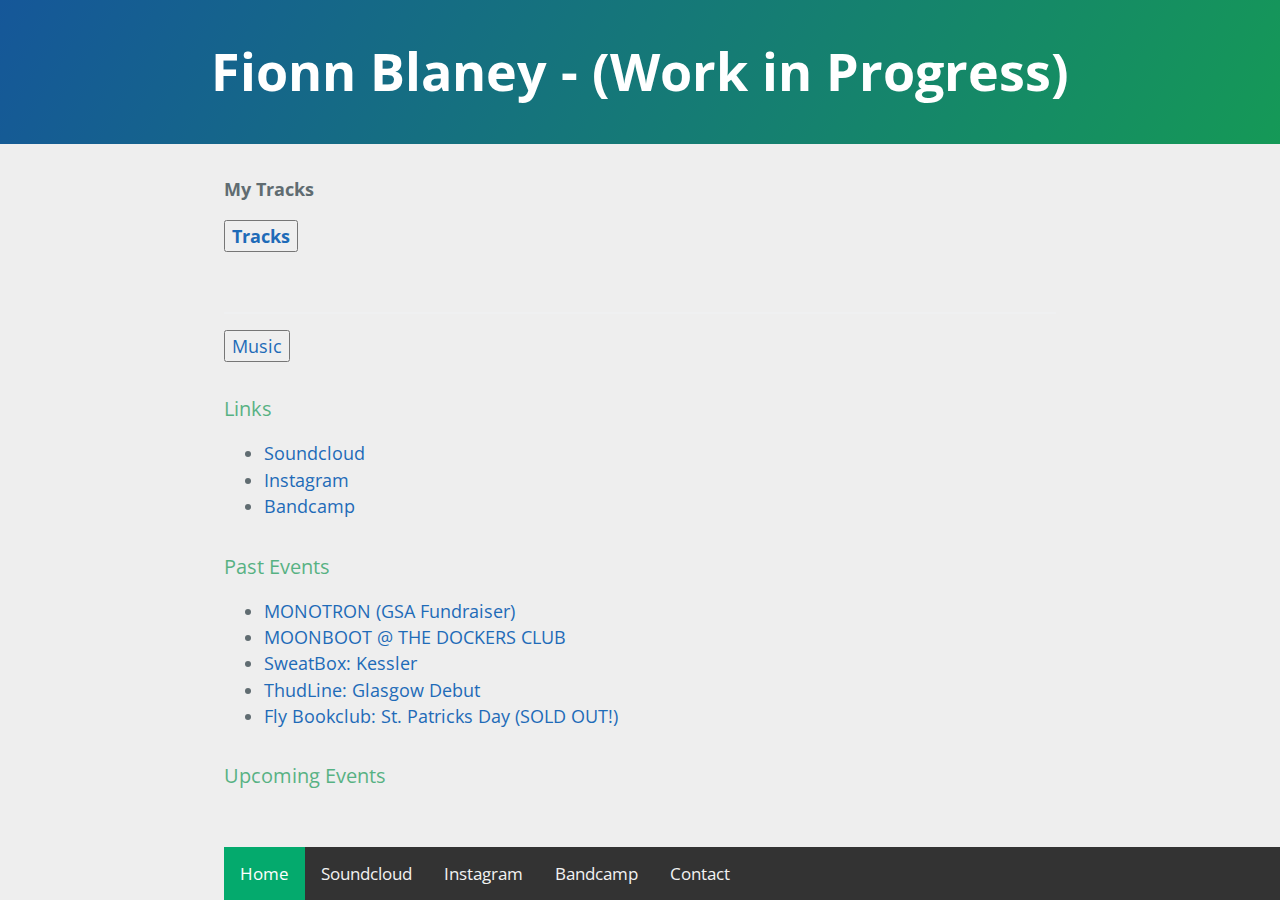
<file: index.html>
<!DOCTYPE html>
<html lang="en-us">
  <head>
    <meta charset="UTF-8">
    <title>Fionn Blaney</title>
    <meta name="viewport" content="width=device-width, initial-scale=1">
    <link rel="stylesheet" type="text/css" href="stylesheets/normalize.css" media="screen">
    <link href='https://fonts.googleapis.com/css?family=Open+Sans:400,700' rel='stylesheet' type='text/css'>
    <link rel="stylesheet" type="text/css" href="stylesheets/stylesheet.css" media="screen">
    <link rel="stylesheet" type="text/css" href="stylesheets/github-light.css" media="screen">
  </head>
  <body>
    <section class="page-header">
      <h1 class="project-name">Fionn Blaney - (Work in Progress)</h1>
    </section>

    <section class="main-content">
      <p><b>My Tracks</b></p>
      <p><b><button><a href="https://soundcloud.com/bl33n/tracks">Tracks</a></button></b></p><br>
      <hr>
      <button><a href="/music">Music</a></button>
      
      <h5 class="project-tagline">Links</h5>
      <ul>
        <li><a href="https://soundcloud.com/bl33n">Soundcloud</a></li>
        <li><a href="https://instagram.com/fionnblaney">Instagram</a></li>
        <li><a href="https://b1een.bandcamp.com/">Bandcamp</a></li>
      </ul>
      
      <h5 class="project-tagline">Past Events</h5>
      <ul>
        <li><a href="https://ra.co/events/1511286">MONOTRON (GSA Fundraiser)</a></li>
        <li><a href="https://www.eventbrite.co.uk/e/moonboot-the-dockers-club-w-bea-roise-bleen-b2b-lazlo-tickets-483874871767">MOONBOOT @ THE DOCKERS CLUB</a></li>
        <li><a href="https://ra.co/events/1640764">SweatBox: Kessler</a></li>
        <li><a href="https://ra.co/events/1658813">ThudLine: Glasgow Debut</a></li>
        <li><a href="https://ra.co/events/1661479">Fly Bookclub: St. Patricks Day (SOLD OUT!)</a></li>
      </ul>
      
      <h5 class="project-tagline">Upcoming Events</h5>
      <ul>        
      </ul>
      
      <div class="navbar">
        <a href="/" class="active">Home</a>
        <a href="https://soundcloud.com/bl33n">Soundcloud</a>
        <a href="https://instagram.com/fionnblaney">Instagram</a>
        <a href="https://b1een.bandcamp.com/">Bandcamp</a>
        <a href="#contact">Contact</a>
      </div>
    
      
      
    </section>

  
  </body>
</html>
</file>
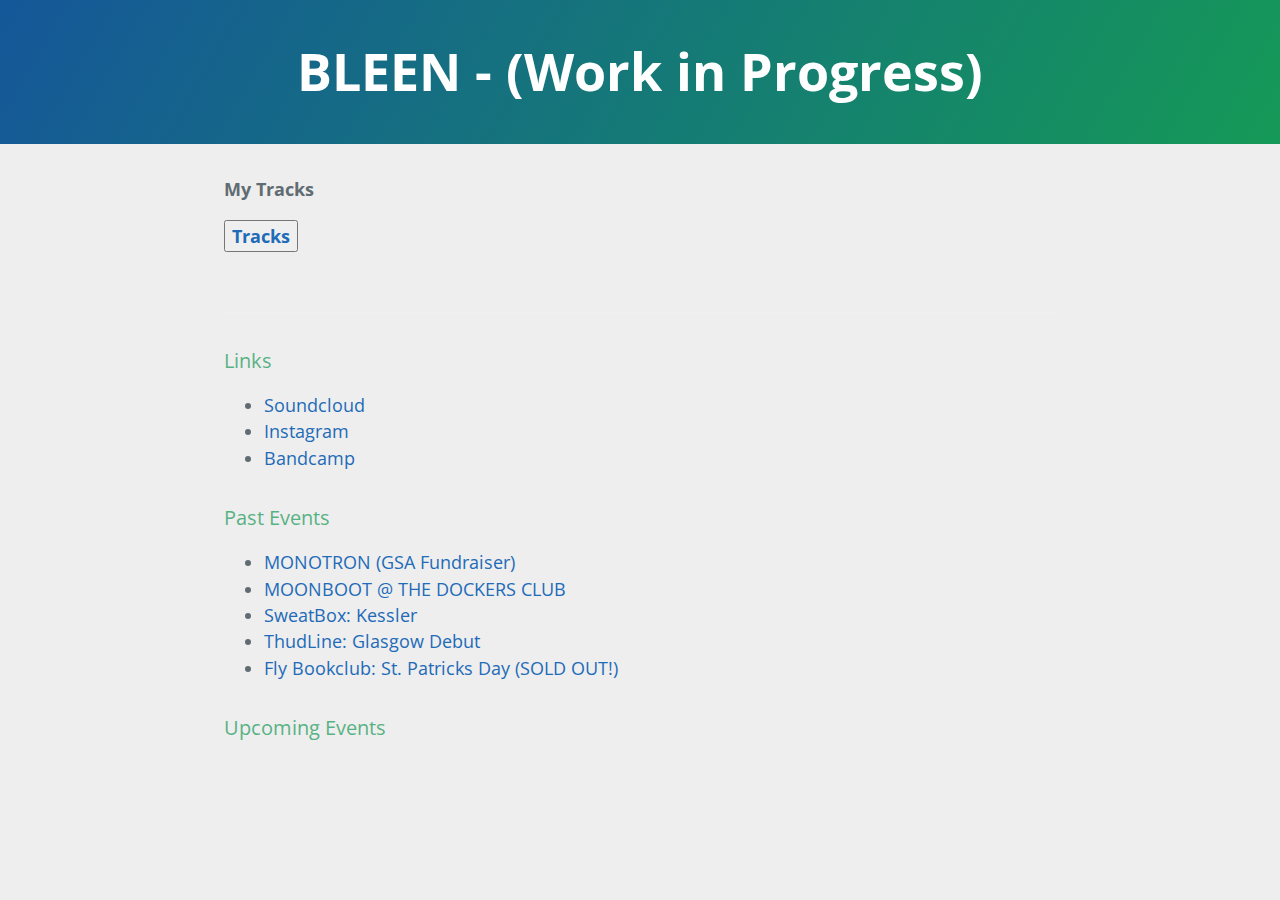
<file: music.html>
<!DOCTYPE html>
<html lang="en-us">
  <head>
    <meta charset="UTF-8">
    <title>BLEEN</title>
    <meta name="viewport" content="width=device-width, initial-scale=1">
    <link rel="stylesheet" type="text/css" href="stylesheets/normalize.css" media="screen">
    <link href='https://fonts.googleapis.com/css?family=Open+Sans:400,700' rel='stylesheet' type='text/css'>
    <link rel="stylesheet" type="text/css" href="stylesheets/stylesheet.css" media="screen">
    <link rel="stylesheet" type="text/css" href="stylesheets/github-light.css" media="screen">
  </head>
  <body>
    <section class="page-header">
      <h1 class="project-name">BLEEN - (Work in Progress)</h1>
    </section>

    <section class="main-content">
      <p><b>My Tracks</b></p>
      <p><b><button><a href="https://soundcloud.com/bl33n/tracks">Tracks</a></button></b></p><br>
      <hr>
      
      <h5 class="project-tagline">Links</h5>
      <ul>
        <li><a href="https://soundcloud.com/bl33n">Soundcloud</a></li>
        <li><a href="https://instagram.com/fionnblaney">Instagram</a></li>
        <li><a href="https://b1een.bandcamp.com/">Bandcamp</a></li>
      </ul>
      
      <h5 class="project-tagline">Past Events</h5>
      <ul>
        <li><a href="https://ra.co/events/1511286">MONOTRON (GSA Fundraiser)</a></li>
        <li><a href="https://www.eventbrite.co.uk/e/moonboot-the-dockers-club-w-bea-roise-bleen-b2b-lazlo-tickets-483874871767">MOONBOOT @ THE DOCKERS CLUB</a></li>
        <li><a href="https://ra.co/events/1640764">SweatBox: Kessler</a></li>
        <li><a href="https://ra.co/events/1658813">ThudLine: Glasgow Debut</a></li>
        <li><a href="https://ra.co/events/1661479">Fly Bookclub: St. Patricks Day (SOLD OUT!)</a></li>
      </ul>
      
      <h5 class="project-tagline">Upcoming Events</h5>
      <ul>        
      </ul>
    
      
      
    </section>

  
  </body>
</html>
</file>
<file: stylesheets/stylesheet.css>
* {
  box-sizing: border-box; }

body {
  padding: 0;
  margin: 0;
  font-family: "Open Sans", "Helvetica Neue", Helvetica, Arial, sans-serif;
  font-size: 16px;
  line-height: 1.5;
  color: #606c71;
  background: #eeeeee; }

a {
  color: #1e6bb8;
  text-decoration: none; }
  a:hover {
    text-decoration: underline; }

.btn {
  display: inline-block;
  margin-bottom: 1rem;
  color: rgba(255, 255, 255, 0.7);
  background-color: rgba(255, 255, 255, 0.08);
  border-color: rgba(255, 255, 255, 0.2);
  border-style: solid;
  border-width: 1px;
  border-radius: 0.3rem;
  transition: color 0.2s, background-color 0.2s, border-color 0.2s; }
  .btn + .btn {
    margin-left: 1rem; }

.btn:hover {
  color: rgba(255, 255, 255, 0.8);
  text-decoration: none;
  background-color: rgba(255, 255, 255, 0.2);
  border-color: rgba(255, 255, 255, 0.3); }

/* Place the navbar at the bottom of the page, and make it stick */
.navbar {
  background-color: #333;
  overflow: hidden;
  position: fixed;
  bottom: 0;
  width: 100%;
}

/* Style the links inside the navigation bar */
.navbar a {
  float: left;
  display: block;
  color: #f2f2f2;
  text-align: center;
  padding: 14px 16px;
  text-decoration: none;
  font-size: 17px;
}

/* Change the color of links on hover */
.navbar a:hover {
  background-color: #ddd;
  color: black;
}

/* Add a color to the active/current link */
.navbar a.active {
  background-color: #04AA6D;
  color: white;
}

@media screen and (min-width: 64em) {
  .btn {
    padding: 0.75rem 1rem; } }

@media screen and (min-width: 42em) and (max-width: 64em) {
  .btn {
    padding: 0.6rem 0.9rem;
    font-size: 0.9rem; } }

@media screen and (max-width: 42em) {
  .btn {
    display: block;
    width: 100%;
    padding: 0.75rem;
    font-size: 0.9rem; }
    .btn + .btn {
      margin-top: 1rem;
      margin-left: 0; } }

.page-header {
  color: #fff;
  text-align: center;
  background-color: #159957;
  background-image: linear-gradient(120deg, #155799, #159957); }

@media screen and (min-width: 64em) {
  .page-header {
    padding: 2rem 6rem; } }

@media screen and (min-width: 42em) and (max-width: 64em) {
  .page-header {
    padding: 2rem 4rem; } }

@media screen and (max-width: 42em) {
  .page-header {
    padding: 2rem 1rem; } }

.project-name {
  margin-top: 0;
  margin-bottom: 0.1rem; }

@media screen and (min-width: 64em) {
  .project-name {
    font-size: 3.25rem; } }

@media screen and (min-width: 42em) and (max-width: 64em) {
  .project-name {
    font-size: 2.25rem; } }

@media screen and (max-width: 42em) {
  .project-name {
    font-size: 1.75rem; } }

.project-tagline {
  margin-bottom: 2rem;
  font-weight: normal;
  opacity: 0.7; }

@media screen and (min-width: 64em) {
  .project-tagline {
    font-size: 1.25rem; } }

@media screen and (min-width: 42em) and (max-width: 64em) {
  .project-tagline {
    font-size: 1.15rem; } }

@media screen and (max-width: 42em) {
  .project-tagline {
    font-size: 1rem; } }

.main-content :first-child {
  margin-top: 0; }
.main-content img {
  max-width: 100%; }
.main-content h1, .main-content h2, .main-content h3, .main-content h4, .main-content h5, .main-content h6 {
  margin-top: 2rem;
  margin-bottom: 1rem;
  font-weight: normal;
  color: #159957; }
.main-content p {
  margin-bottom: 1em; }
.main-content code {
  padding: 2px 4px;
  font-family: Consolas, "Liberation Mono", Menlo, Courier, monospace;
  font-size: 0.9rem;
  color: #383e41;
  background-color: #f3f6fa;
  border-radius: 0.3rem; }
.main-content pre {
  padding: 0.8rem;
  margin-top: 0;
  margin-bottom: 1rem;
  font: 1rem Consolas, "Liberation Mono", Menlo, Courier, monospace;
  color: #567482;
  word-wrap: normal;
  background-color: #f3f6fa;
  border: solid 1px #dce6f0;
  border-radius: 0.3rem; }
  .main-content pre > code {
    padding: 0;
    margin: 0;
    font-size: 0.9rem;
    color: #567482;
    word-break: normal;
    white-space: pre;
    background: transparent;
    border: 0; }
.main-content .highlight {
  margin-bottom: 1rem; }
  .main-content .highlight pre {
    margin-bottom: 0;
    word-break: normal; }
.main-content .highlight pre, .main-content pre {
  padding: 0.8rem;
  overflow: auto;
  font-size: 0.9rem;
  line-height: 1.45;
  border-radius: 0.3rem; }
.main-content pre code, .main-content pre tt {
  display: inline;
  max-width: initial;
  padding: 0;
  margin: 0;
  overflow: initial;
  line-height: inherit;
  word-wrap: normal;
  background-color: transparent;
  border: 0; }
  .main-content pre code:before, .main-content pre code:after, .main-content pre tt:before, .main-content pre tt:after {
    content: normal; }
.main-content ul, .main-content ol {
  margin-top: 0; }
.main-content blockquote {
  padding: 0 1rem;
  margin-left: 0;
  color: #819198;
  border-left: 0.3rem solid #dce6f0; }
  .main-content blockquote > :first-child {
    margin-top: 0; }
  .main-content blockquote > :last-child {
    margin-bottom: 0; }
.main-content table {
  display: block;
  width: 100%;
  overflow: auto;
  word-break: normal;
  word-break: keep-all; }
  .main-content table th {
    font-weight: bold; }
  .main-content table th, .main-content table td {
    padding: 0.5rem 1rem;
    border: 1px solid #e9ebec; }
.main-content dl {
  padding: 0; }
  .main-content dl dt {
    padding: 0;
    margin-top: 1rem;
    font-size: 1rem;
    font-weight: bold; }
  .main-content dl dd {
    padding: 0;
    margin-bottom: 1rem; }
.main-content hr {
  height: 2px;
  padding: 0;
  margin: 1rem 0;
  background-color: #eff0f1;
  border: 0; }

@media screen and (min-width: 64em) {
  .main-content {
    max-width: 64rem;
    padding: 2rem 6rem;
    margin: 0 auto;
    font-size: 1.1rem; } }

@media screen and (min-width: 42em) and (max-width: 64em) {
  .main-content {
    padding: 2rem 4rem;
    font-size: 1.1rem; } }

@media screen and (max-width: 42em) {
  .main-content {
    padding: 2rem 1rem;
    font-size: 1rem; } }

.site-footer {
  padding-top: 2rem;
  margin-top: 2rem;
  border-top: solid 1px #eff0f1; }

.site-footer-owner {
  display: block;
  font-weight: bold; }

.site-footer-credits {
  color: #819198; }

@media screen and (min-width: 64em) {
  .site-footer {
    font-size: 1rem; } }

@media screen and (min-width: 42em) and (max-width: 64em) {
  .site-footer {
    font-size: 1rem; } }

@media screen and (max-width: 42em) {
  .site-footer {
    font-size: 0.9rem; } }
</file>
<file: stylesheets/github-light.css>
/*
   Copyright 2014 GitHub Inc.

   Licensed under the Apache License, Version 2.0 (the "License");
   you may not use this file except in compliance with the License.
   You may obtain a copy of the License at

       http://www.apache.org/licenses/LICENSE-2.0

   Unless required by applicable law or agreed to in writing, software
   distributed under the License is distributed on an "AS IS" BASIS,
   WITHOUT WARRANTIES OR CONDITIONS OF ANY KIND, either express or implied.
   See the License for the specific language governing permissions and
   limitations under the License.

*/

.pl-c /* comment */ {
  color: #969896;
}

.pl-c1      /* constant, markup.raw, meta.diff.header, meta.module-reference, meta.property-name, support, support.constant, support.variable, variable.other.constant */,
.pl-s .pl-v /* string variable */ {
  color: #0086b3;
}

.pl-e  /* entity */,
.pl-en /* entity.name */ {
  color: #795da3;
}

.pl-s .pl-s1 /* string source */,
.pl-smi      /* storage.modifier.import, storage.modifier.package, storage.type.java, variable.other, variable.parameter.function */ {
  color: #333;
}

.pl-ent /* entity.name.tag */ {
  color: #63a35c;
}

.pl-k /* keyword, storage, storage.type */ {
  color: #a71d5d;
}

.pl-pds              /* punctuation.definition.string, string.regexp.character-class */,
.pl-s                /* string */,
.pl-s .pl-pse .pl-s1 /* string punctuation.section.embedded source */,
.pl-sr               /* string.regexp */,
.pl-sr .pl-cce       /* string.regexp constant.character.escape */,
.pl-sr .pl-sra       /* string.regexp string.regexp.arbitrary-repitition */,
.pl-sr .pl-sre       /* string.regexp source.ruby.embedded */ {
  color: #183691;
}

.pl-v /* variable */ {
  color: #ed6a43;
}

.pl-id /* invalid.deprecated */ {
  color: #b52a1d;
}

.pl-ii /* invalid.illegal */ {
  background-color: #b52a1d;
  color: #f8f8f8;
}

.pl-sr .pl-cce /* string.regexp constant.character.escape */ {
  color: #63a35c;
  font-weight: bold;
}

.pl-ml /* markup.list */ {
  color: #693a17;
}

.pl-mh        /* markup.heading */,
.pl-mh .pl-en /* markup.heading entity.name */,
.pl-ms        /* meta.separator */ {
  color: #1d3e81;
  font-weight: bold;
}

.pl-mq /* markup.quote */ {
  color: #008080;
}

.pl-mi /* markup.italic */ {
  color: #333;
  font-style: italic;
}

.pl-mb /* markup.bold */ {
  color: #333;
  font-weight: bold;
}

.pl-md /* markup.deleted, meta.diff.header.from-file */ {
  background-color: #ffecec;
  color: #bd2c00;
}

.pl-mi1 /* markup.inserted, meta.diff.header.to-file */ {
  background-color: #eaffea;
  color: #55a532;
}

.pl-mdr /* meta.diff.range */ {
  color: #795da3;
  font-weight: bold;
}

.pl-mo /* meta.output */ {
  color: #1d3e81;
}
</file>
